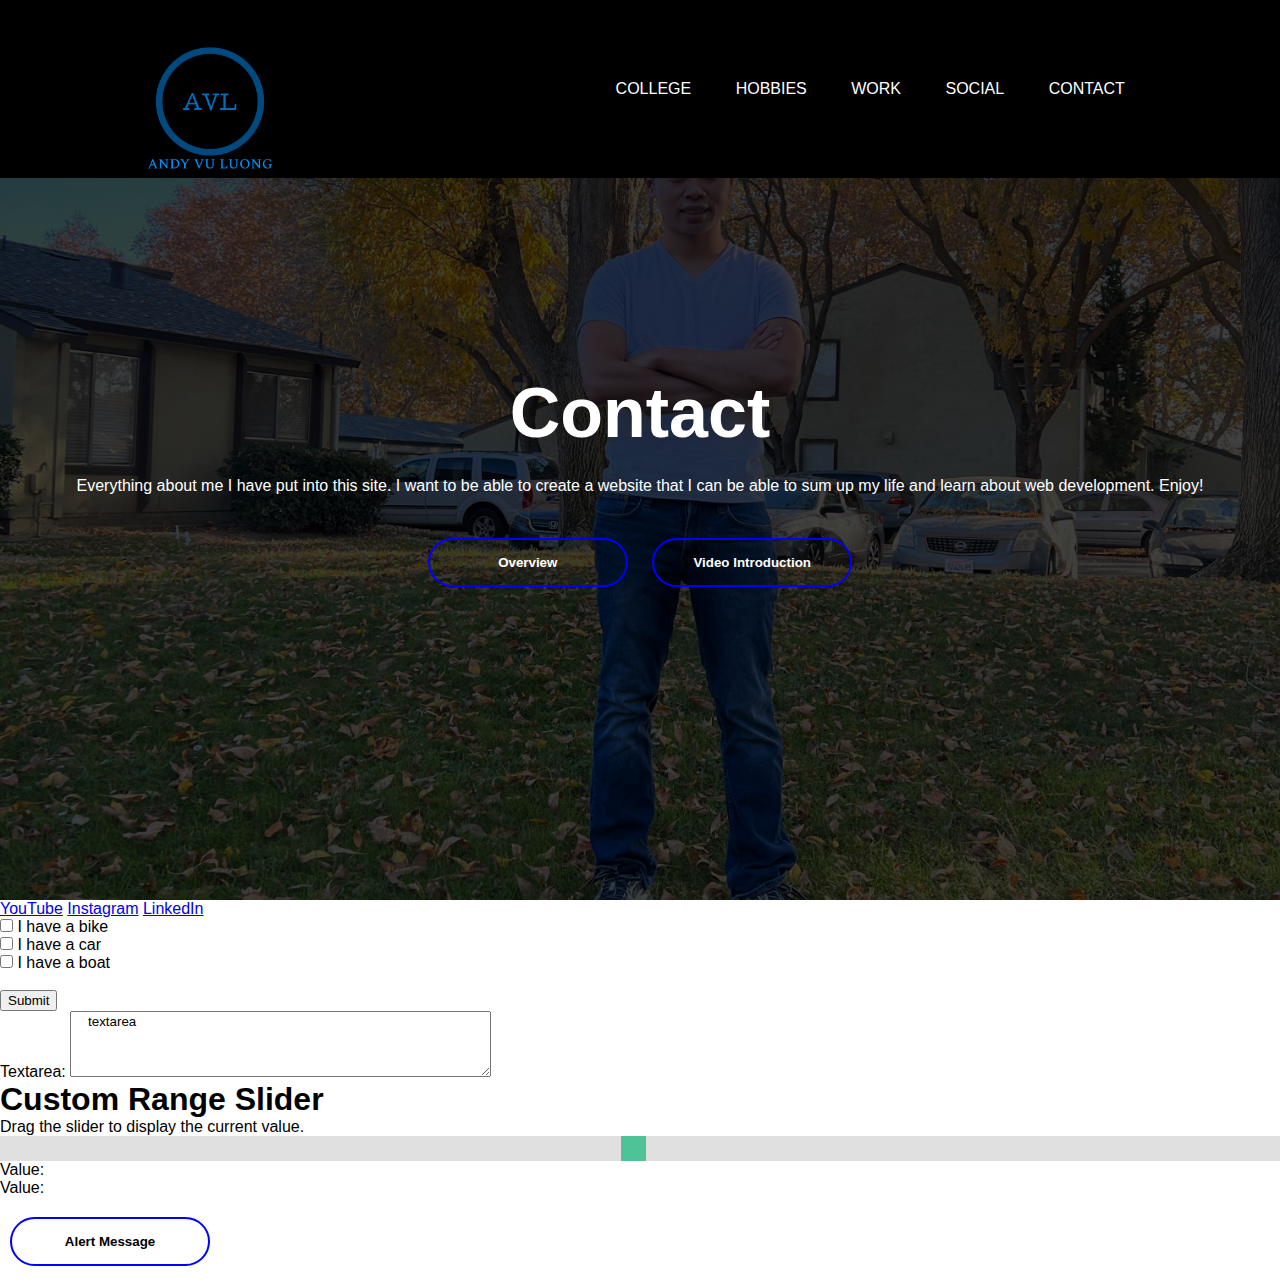
<file: contact.html>
<html>
  <head>
    <title>Contact</title>
    <link rel="stylesheet" type="text/css" href="style.css" />
    <script src="javascript.js" type="text/javascript"></script>
  </head>
  
  <body>
    <header>
      <div class="banner4">
        <div class="navbar">
          <a href="homepage.html"><img src="./Images/logo.png" class="logo" /></a>
          <ul>
            <li><a href="college.html">College</a></li>
            <li><a href="hobbies.html">Hobbies</a></li>
            <li><a href="work.html">Work</a></li>
            <li><a href="social.html">Social</a></li>
            <li><a href="contact.html">Contact</a></li>
          </ul>
        </div>
      </header>
    <main>
      <div class="content">
        <h1>Contact</h1>
        <p>
          Everything about me I have put into this site. I want to be able to create 
          a website that I can be able to sum up my life and learn about web development. Enjoy!
        </p>
      <div>
        <button type="button"><span></span><a href="#jump1" >Overview</a></button>
        <button type="button"><span></span><a href="#jump2">Video Introduction</a></button>
      </div>
    </div>
    
    <a href="https://www.youtube.com/channel/UCh3hzSlmuEo9aRo2GYSjkag" target="_blank">YouTube</a>
    <a href="https://www.instagram.com/andwhyluong/">Instagram</a>
    <a href="https://www.linkedin.com/in/andy-luong-computer-scientist/">LinkedIn</a>

    <form action="/action_page.php">
      <input type="checkbox" id="vehicle1" name="vehicle1" value="Bike">
      <label for="vehicle1"> I have a bike</label><br>
      <input type="checkbox" id="vehicle2" name="vehicle2" value="Car">
      <label for="vehicle2"> I have a car</label><br>
      <input type="checkbox" id="vehicle3" name="vehicle3" value="Boat">
      <label for="vehicle3"> I have a boat</label><br><br>
      <input type="submit" value="Submit">
    </form>

    <label for="textarea">Textarea:</label>
    <textarea id="textarea" name="textarea" rows="4" cols="50">
    textarea
    </textarea>

    <!--W3Schools-->
    <h1>Custom Range Slider</h1>
    <p>Drag the slider to display the current value.</p>
    <div class="slidecontainer">
      <input type="range" min="1" max="100" value="50" class="slider" id="myRange">
      <p>Value: <div id="demo">Value:</div></p>
    </div>
    <script>
      slider();
    </script>

    <button onclick="alertMessage()">Alert Message</button>

    <!--If Statement-->
    <p id="ifVariableEquals"></p>
    <p id="myFunction"></p>
    <p id="whileLoop"></p>

    <script>
      ifVariableEquals(4);
      myFunction(3,4);
      
    </script>

    <footer id="trademark">
      <script>
        trademark();
      </script>
    </footer>
  </body>
</html>
</file>
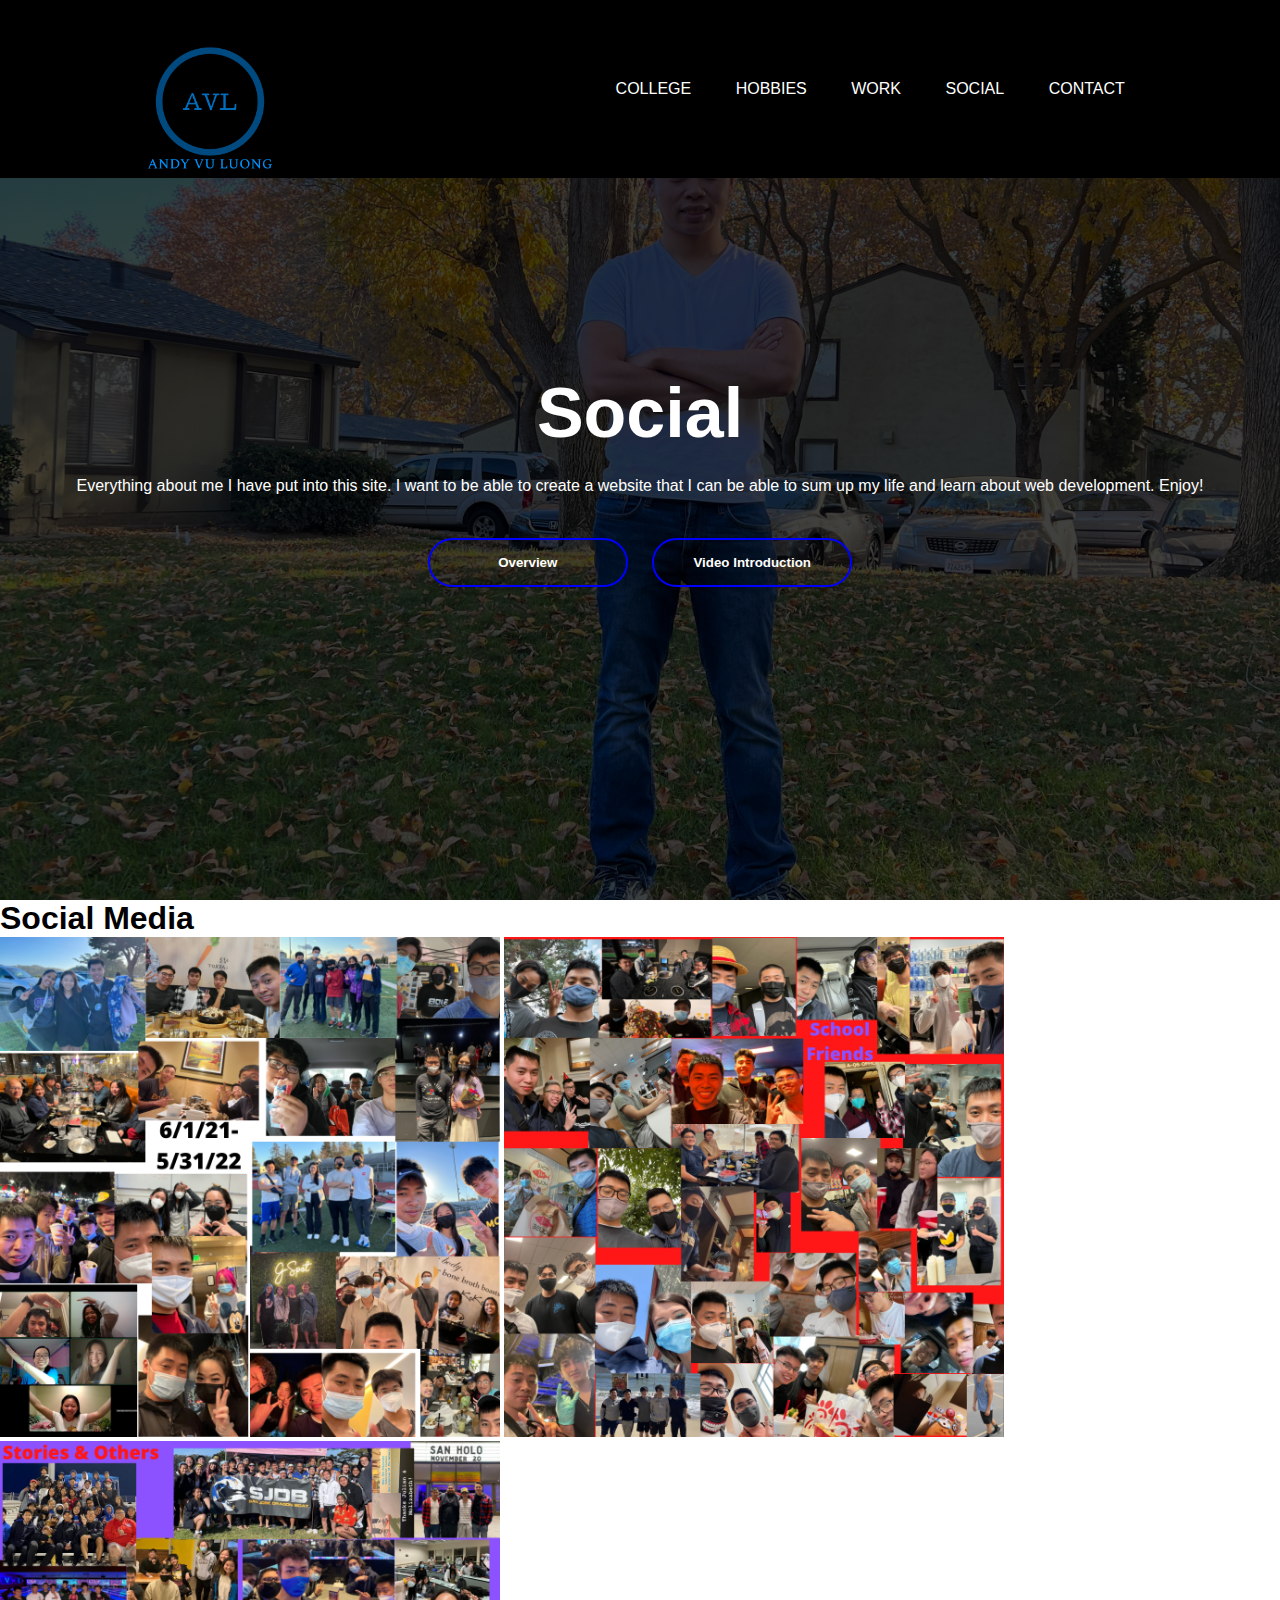
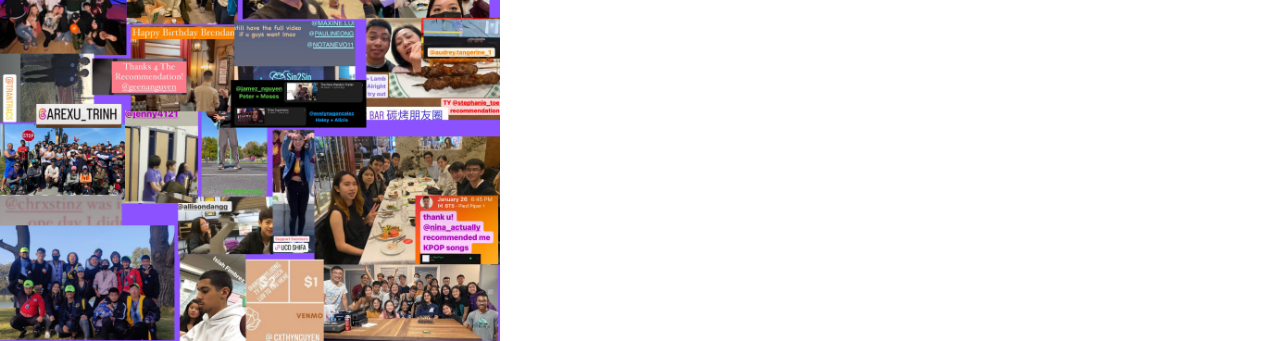
<file: social.html>
<html></html>
  <head>
    <title>Social</title>
    <link rel="stylesheet" type="text/css" href="style.css" />
    <script src="javascript.js" type="text/javascript"></script>
  </head>

  <body>
    <header>
      <div class="banner4">
        <div class="navbar">
          <a href="homepage.html"><img src="./Images/logo.png" class="logo" /></a>
          <ul>
            <li><a href="college.html">College</a></li>
            <li><a href="hobbies.html">Hobbies</a></li>
            <li><a href="work.html">Work</a></li>
            <li><a href="social.html">Social</a></li>
            <li><a href="contact.html">Contact</a></li>
          </ul>
        </div>
      </header>
    <main>
      <div class="content">
        <h1>Social</h1>
        <p>
          Everything about me I have put into this site. I want to be able to create 
          a website that I can be able to sum up my life and learn about web development. Enjoy!
        </p>
      <div>
        <button type="button"><span></span><a href="#jump1" >Overview</a></button>
        <button type="button"><span></span><a href="#jump2">Video Introduction</a></button>
      </div>
    </div>
    <h1>Social Media</h1>
    <img
      src="./Images/Main.png"
      height="500px"
      width="auto"
      alt="Main"
    />
    <img
      src="./Images/School Friends.png"
      height="500px"
      width="auto"
      alt="Schhol Friends"
    />
    <img
      src="./Images/Instagram Stories & Others.png"
      height="500px"
      width="auto"
      alt="Instagram Stories & Others"
    />
    </main>

    <footer id="trademark">
      <script>
        trademark();
      </script>
    </footer>
  </body>
</html>
</file>
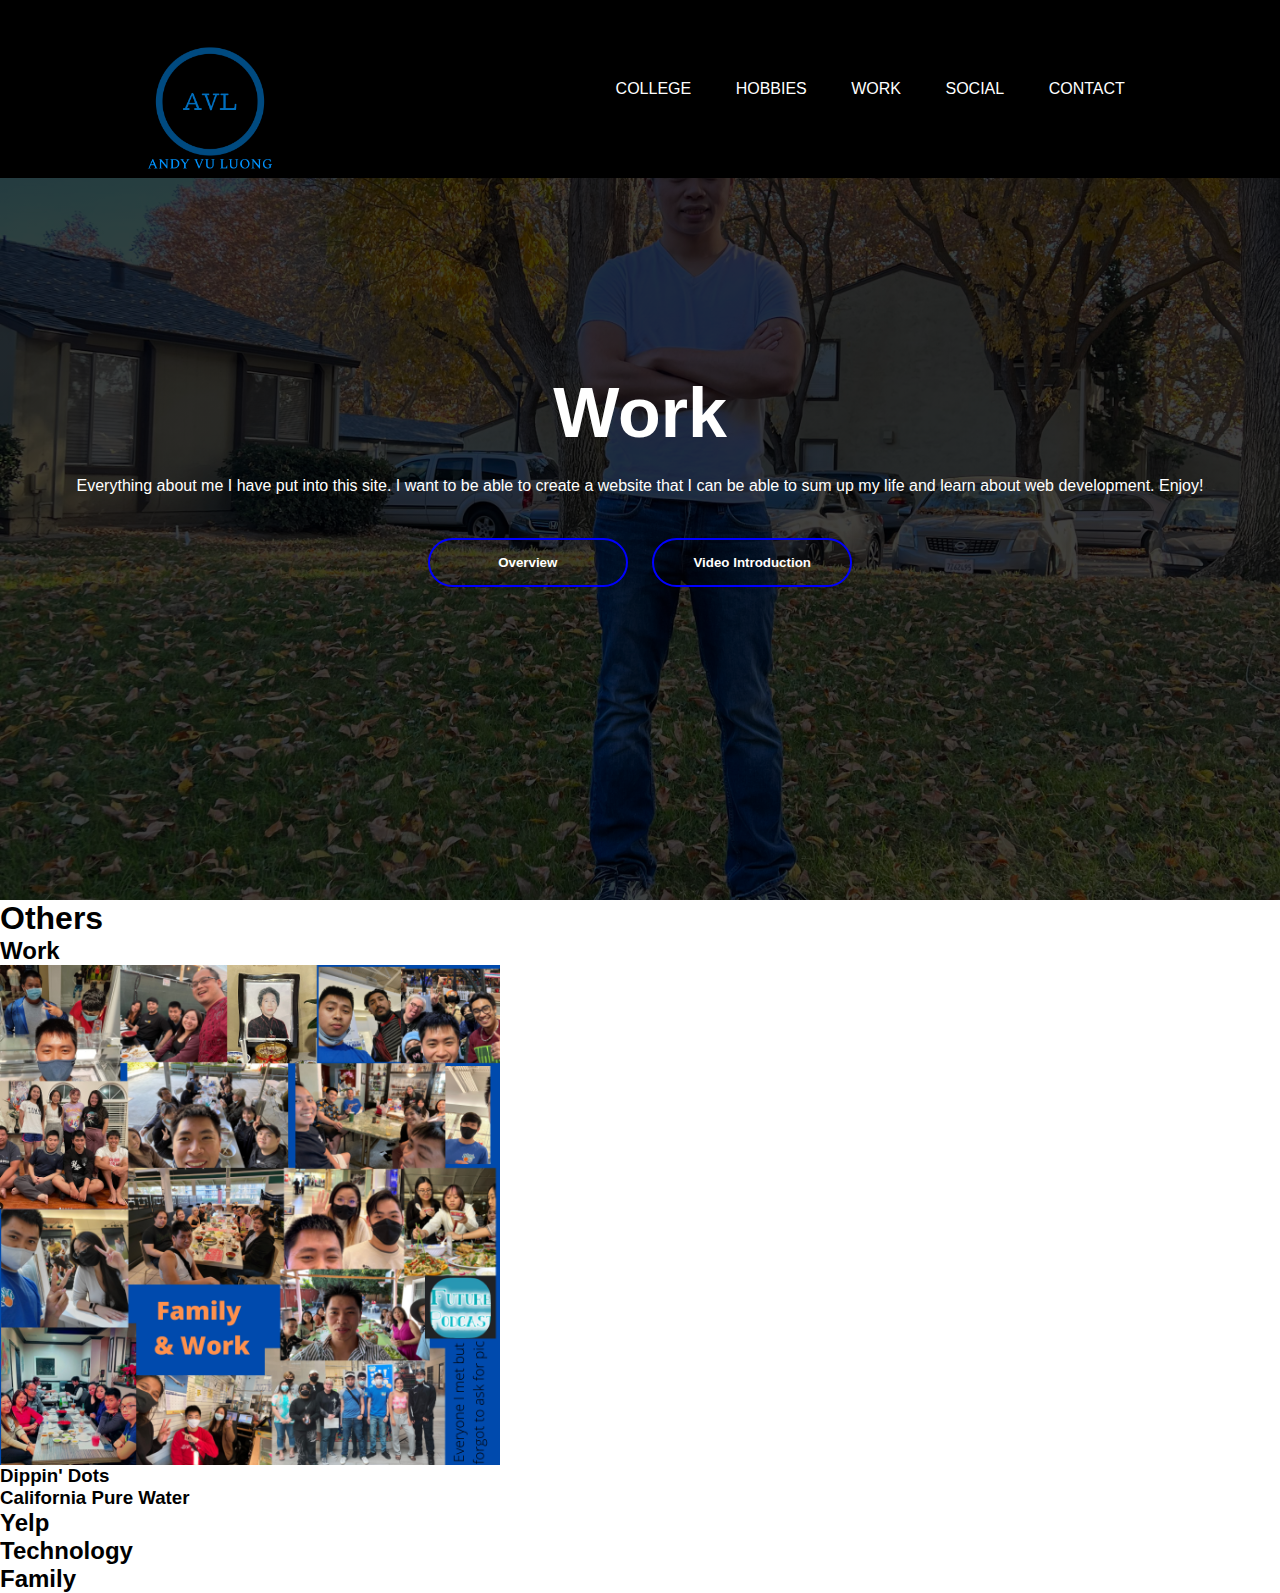
<file: work.html>
<html lang="en">
  <head>
    <link rel="stylesheet" type="text/css" href="style.css" />
    <script src="javascript.js" type="text/javascript"></script>

    <title>Work</title>
  </head>
  <body>
    <header>
      <div class="banner3">
        <div class="navbar">
          <a href="homepage.html"><img src="./Images/logo.png" class="logo" /></a>
          <ul>
            <li><a href="college.html">College</a></li>
            <li><a href="hobbies.html">Hobbies</a></li>
            <li><a href="work.html">Work</a></li>
            <li><a href="social.html">Social</a></li>
            <li><a href="contact.html">Contact</a></li>
          </ul>
        </div>
      </header>
    <main>
      <div class="content">
        <h1>Work</h1>
        <p>
          Everything about me I have put into this site. I want to be able to create 
          a website that I can be able to sum up my life and learn about web development. Enjoy!
        </p>
      <div>
        <button type="button"><span></span><a href="#jump1" >Overview</a></button>
        <button type="button"><span></span><a href="#jump2">Video Introduction</a></button>
      </div>
    </div>
    <h1>Others</h1>
    <h2>Work</h2>
    <img
      src="./Images/Family & Work.png"
      height="500px"
      width="auto"
      alt="Family & Work"
    />
    <h3>Dippin' Dots</h3>
    <h3>California Pure Water</h3>
    <h2>Yelp</h2>
    <h2>Technology</h2>
    <h2>Family</h2>
    </main>
    
    <footer id="trademark">
      <script>
        trademark();
      </script>
    </footer>
  </body>
</html>
</file>
<file: style.css>
* {
  font-family: arial;
  margin: auto;
}

/*background image*/
.banner{
  height: 100vh;
  background-image: linear-gradient(rgba(0,0,0,0.75),rgba(0,0,0,0.75)),url("./Images/Me.jpg");
  background-size: cover;
  background-position: center;
}

.banner2 {
  height: 100vh;
  background-image: linear-gradient(rgba(0,0,0,0.75),rgba(0,0,0,0.75)),url("./Images/SJSU.png");
  background-size: cover;
  background-position: center;
}
.banner3{
  height: 100vh;
  background-image: linear-gradient(rgba(0,0,0,0.75),rgba(0,0,0,0.75)),url("./Images/Me.jpg");
  background-size: cover;
  background-position: center;
}
.banner4{
  height: 100vh;
  background-image: linear-gradient(rgba(0,0,0,0.75),rgba(0,0,0,0.75)),url("./Images/Me.jpg");
  background-size: cover;
  background-position: center;
}
.banner5{
  height: 100vh;
  background-image: linear-gradient(rgba(0,0,0,0.75),rgba(0,0,0,0.75)),url("./Images/Me.jpg");
  background-size: cover;
  background-position: center;
}

.logo{
  width: 150px;
}

/*nav top right*/
.navbar{
  height: 12vh;
  background-color: black;
  width: 100%;
  padding: 35px 0;
  display: flex;
  align-items: center;
  justify-content: space-between;
}
/*spaces out nav bar categories*/
.navbar ul li{
  list-style: none;
  display: inline-block;
  margin: 0 20px;
  position: relative;
}
/*makes navbar white*/
.navbar ul li a{
  text-decoration: none;
  color: #fff;
  text-transform: uppercase;
}
/*creates invisible blue underline nav text when mouse hover*/
.navbar ul li::after{
  content: '';
  height: 3px;
  width: 0;
  background: blue;
  position: absolute;
  left: 0;
  bottom: -10px;
  transition: 0.5s;
}
/*makes blue underline visible*/
.navbar ul li:hover::after{
  width: 100%;
}
/*makes text in the middle*/
.content{
  width: 100%;
  position: absolute;
  top: 50%;
  transform: translateY(-50%);
  text-align: center;
  color: #fff;
}


.content h1 {
  font-size: 70px;
  margin-top: 80px;
}
.content p{
  margin: 20px auto;
  font-weight: 100;
  line-height: 25px;
}

button{
  width: 200px;
  padding: 15px 0;
  text-align: cetner;
  margin: 20px 10px;
  border-radius: 25px;
  font-weight: bold;
  border: 2px solid blue;
  background: transparent;
  color: #fff;
  cursor: pointer;
  position: relative;
  overflow: hidden;
}
span{
  background: blue;
  height: 100%;
  width: 0;
  border-radius: 25px;
  position: absolute;
  left: 0;
  bottom: 0;
  z-index: -1;
  transition: 0.5s;
}
button:hover span{
  width: 100%;
}
button:hover{
  border: none;
}
button a {
  color: white;
  text-decoration: none;
}

.overview_and_video {
  background-image: url("./Images/twigs.jpg");
  background-repeat: no-repeat;
}

/*
.overview, .video{
  background-image: url("./Images/twigs.jpg");
  background-repeat: no-repeat;
}
*/


.box {
  margin: auto;
  background-image: linear-gradient(green, yellow);
  width: 60%;
  border: 5px solid black;
  padding: 0x;
  text-align: center;
}

.box_wide{
  margin: auto;
  background-color: white;
  width: 100%;
  border: 5px solid black;
  padding: 0x;
  text-align: center;
}

.boxside {
  width: 300px;
  border: 15px solid green;
  padding: 50px;
  margin: 20px;
}

college.html {
  /* background-image: linear-gradient(blue, red); */
  background-color: blue;
}

#collegeInfo {
  /* background-image: linear-gradient(white, red); */
  background-color: white;
}

.clubs {
  background-image: linear-gradient(purple, brown);
}

.line {
  border-bottom: 10px solid black;
  width: 100%;
}

.anime {
  background-image: linear-gradient(#ffafbd, #ffc3a0);
}

.game {
  background-image: linear-gradient(#2193b0, #6dd5ed);
}

aside {
  width: 30%;
  padding-left: 15px;
  margin-left: 15px;
  float: right;
  font-style: italic;
  background-color: lightgray;
}

footer {
  left: 0;
  bottom: 0;
  width: 100%;
  background-color: black;
  color: white;
  text-align: center;
}

button, .black_font {
  color: black;
}

.exercise {
  background-color: pink;
}

/* W3Schools */
.slidecontainer {
  width: 100%; /* Width of the outside container */
}
/* The slider itself */
.slider {
  -webkit-appearance: none;  /* Override default CSS styles */
  appearance: none;
  width: 100%; /* Full-width */
  height: 25px; /* Specified height */
  background: #d3d3d3; /* Grey background */
  outline: none; /* Remove outline */
  opacity: 0.7; /* Set transparency (for mouse-over effects on hover) */
  -webkit-transition: .2s; /* 0.2 seconds transition on hover */
  transition: opacity .2s;
}
/* Mouse-over effects */
.slider:hover {
  opacity: 1; /* Fully shown on mouse-over */
}
/* The slider handle (use -webkit- (Chrome, Opera, Safari, Edge) and -moz- (Firefox) to override default look) */
.slider::-webkit-slider-thumb {
  -webkit-appearance: none; /* Override default look */
  appearance: none;
  width: 25px; /* Set a specific slider handle width */
  height: 25px; /* Slider handle height */
  background: #04AA6D; /* Green background */
  cursor: pointer; /* Cursor on hover */
}
.slider::-moz-range-thumb {
  width: 25px; /* Set a specific slider handle width */
  height: 25px; /* Slider handle height */
  background: #04AA6D; /* Green background */
  cursor: pointer; /* Cursor on hover */
}
</file>
